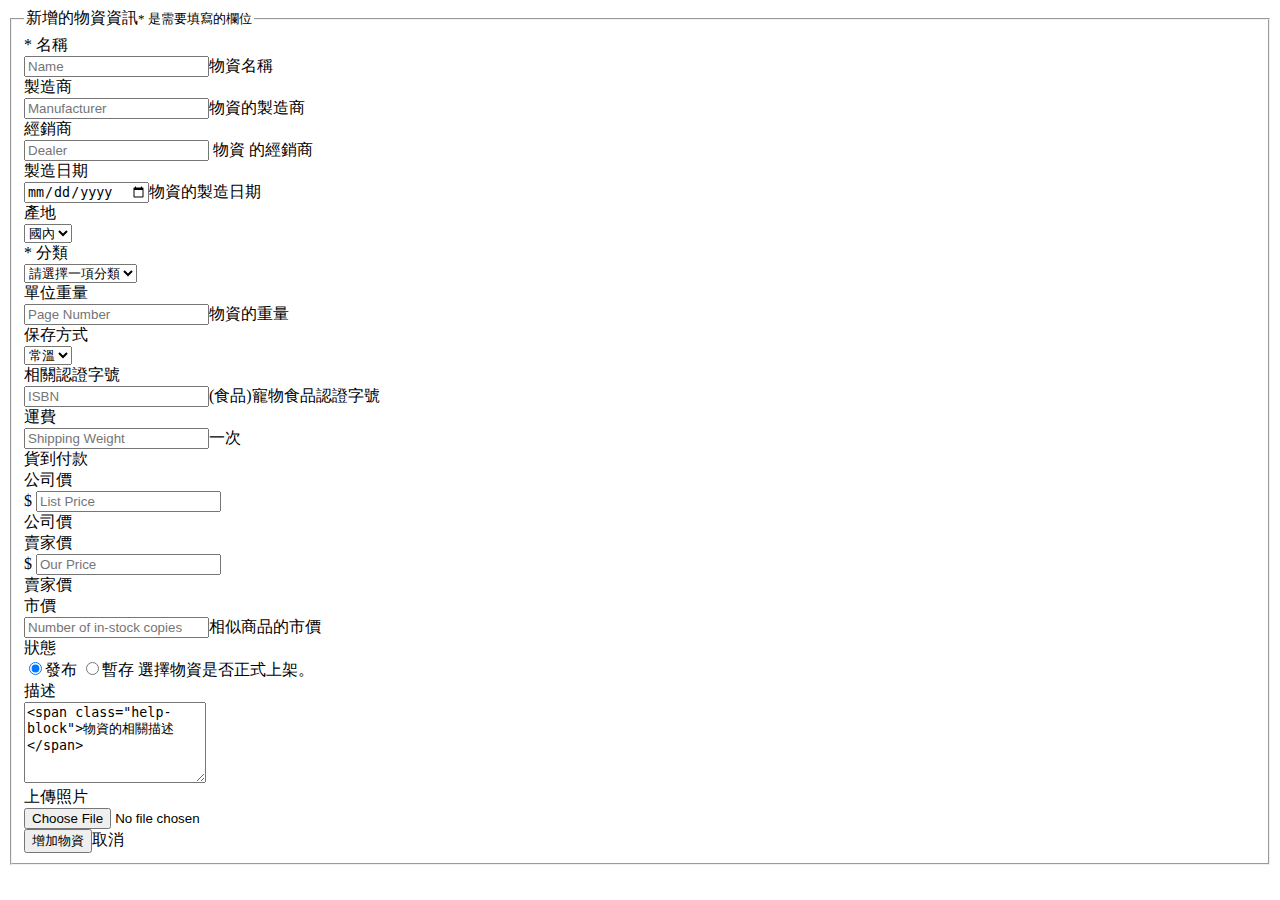
<file: src/main/resources/templates/addBook.html>
<!DOCTYPE html PUBLIC "-//W3C//DTD XHTML 1.0 Strict//EN" "http://www.w3.org/TR/xhtml1/DTD/xhtml1-strict.dtd">
<html lang="en" xmlns:th="http://www.w3.org/1000/xhtml">
  <head th:replace="common/header :: common-header"/>
  <script src="//cdn.tinymce.com/4/tinymce.min.js"></script>
  <script>tinymce.init({ selector:'textarea' });</script>
  <body>
    <div th:replace="common/header :: navbar"/>
    <div class="container">
      <div class="row">
        <form th:action="@{/book/add}" method="post" enctype="multipart/form-data" class="form-horizontal">
          <fieldset>
            <legend class="center-block">新增的物資資訊<span style="font-size: small" class="text-right">* 是需要填寫的欄位</span></legend>
            <!-- title-->
            <div class="form-group">
              <label for="title" class="col-md-2 control-label">* 名稱</label>
              <div class="col-md-8">
                <input id="title" type="text" name="title" th:value="${book.title}" required="required" placeholder="Name" class="form-control"/><span class="help-block">物資名稱</span>
              </div>
            </div>
            <!-- author-->
            <div class="form-group">
              <label for="author" class="col-md-2 control-label">製造商</label>
              <div class="col-md-8">
                <input id="author" type="text" name="author" th:value="${book.author}" placeholder="Manufacturer" class="form-control"/><span class="help-block">物資的製造商</span>
              </div>
            </div>
            <!-- publisher-->
            <div class="form-group">
              <label for="publisher" class="col-md-2 control-label">經銷商</label>
              <div class="col-md-8">
                <input id="publisher" type="text" name="publisher" th:value="${book.publisher}" placeholder="Dealer" class="form-control"/><span class="help-block">
                  物資
                  的經銷商</span>
              </div>
            </div>
            <!-- publication date-->
            <div class="form-group">
              <label for="publicationDate" class="col-md-2 control-label">製造日期</label>
              <div class="col-md-8">
                <input id="publicationDate" type="date" name="publicationDate" th:value="${book.publicationDate}" placeholder="ublication Date" class="form-control"/><span class="help-block">物資的製造日期</span>
              </div>
            </div>
            <!-- language-->
            <div class="form-group">
              <label for="language" class="col-md-2 control-label">產地</label>
              <div class="col-md-8">
                <select id="language" th:value="${book.language}" name="language" class="form-control">
                  <option value="english">國內</option>
                  <option value="spanish">國外</option>
                </select>
              </div>
            </div>
            <!-- category-->
            <div class="form-group">
              <label for="category" class="col-md-2 control-label">
                *
                分類
              </label>
              <div class="col-md-8">
                <select id="category" th:value="${book.category}" name="category" class="form-control">
                  <option value="" selected="selected" disabled="disabled">請選擇一項分類</option>
                  <option value="Management" th:selected="(${book.category}=='Management')">玩具</option>
                  <option value="Fiction" th:selected="(${book.category}=='Fiction')">食物</option>
                  <option value="Engineering" th:selected="(${book.category}=='Engineering')">保養品</option>
                  <option value="Programming" th:selected="(${book.category}=='Programming')">日常消耗品</option>
                  <option value="Arts &amp;amp; Literature" th:selected="(${book.category}=='Arts &amp; Literature')">其他</option>
                </select>
              </div>
            </div>
            <!-- pages-->
            <div class="form-group">
              <label for="pageNumber" class="col-md-2 control-label">單位重量</label>
              <div class="col-md-8">
                <input id="pageNumber" type="number" name="numberOfPages" th:value="${book.numberOfPages}" placeholder="Page Number" class="form-control"/><span class="help-block">物資的重量</span>
              </div>
            </div>
            <!-- format-->
            <div class="form-group">
              <label for="format" class="col-md-2 control-label">保存方式</label>
              <div class="col-md-8">
                <select id="format" th:value="${book.format}" name="format" class="form-control">
                  <option value="paperback">常溫</option>
                  <option value="hardcover">冷藏</option>
                </select>
              </div>
            </div>
            <!-- isbn-->
            <div class="form-group">
              <label for="isbn" class="col-md-2 control-label">相關認證字號</label>
              <div class="col-md-8">
                <input id="isbn" type="text" name="isbn" th:value="${book.isbn}" placeholder="ISBN" class="form-control"/><span class="help-block">(食品)寵物食品認證字號</span>
              </div>
            </div>
            <!-- shipping weight-->
            <div class="form-group">
              <label for="shippingWeight" class="col-md-2 control-label">運費</label>
              <div class="col-md-8">
                <div class="input-group">
                  <input id="shippingWeight" th:value="${book.shippingWeight}" type="number" step="0.01" name="shippingWeight" placeholder="Shipping Weight" class="form-control"/><span class="input-group-addon">一次</span>
                </div><span class="help-block">貨到付款</span>
              </div>
            </div>
            <!-- list price-->
            <div class="form-group">
              <label for="listPrice" class="col-md-2 control-label">公司價</label>
              <div class="col-md-8">
                <div class="input-group"><span class="input-group-addon">$</span>
                  <input id="listPrice" th:value="${book.listPrice}" type="number" name="listPrice" step="0.01" placeholder="List Price" class="form-control"/>
                </div><span class="help-block">
                   
                  公司價</span>
              </div>
            </div>
            <!-- our price-->
            <div class="form-group">
              <label for="ourPrice" class="col-md-2 control-label">賣家價</label>
              <div class="col-md-8">
                <div class="input-group"><span class="input-group-addon">$</span>
                  <input id="ourPrice" th:value="${book.ourPrice}" type="number" name="ourPrice" step="0.01" placeholder="Our Price" class="form-control"/>
                </div><span class="help-block">賣家價</span>
              </div>
            </div>
            <!-- in stock number-->
            <div class="form-group">
              <label for="inStockNumber" class="col-md-2 control-label">市價</label>
              <div class="col-md-8">
                <input id="inStockNumber" th:value="${book.inStockNumber}" type="number" name="inStockNumber" placeholder="Number of in-stock copies" class="form-control"/><span class="help-block">相似商品的市價</span>
              </div>
            </div>
            <!-- status of book-->
            <div class="form-group">
              <label for="status" class="col-md-2 control-label">狀態</label>
              <div class="col-md-8">
                <label>
                  <input value="true" type="radio" name="active" checked="checked"/>發布
                </label>
                <label>
                  <input value="false" type="radio" name="active"/>暫存
                </label><span class="help-block">選擇物資是否正式上架。</span>
              </div>
            </div>
            <!-- description-->
            <div class="form-group">
              <label for="description" class="col-md-2 control-label">描述</label>
              <div class="col-md-8">
                <textarea id="description" name="description" rows="5" th:value="${book.description}" placeholder="Description" class="form-control"><span class="help-block">物資的相關描述</span></textarea>
              </div>
            </div>
            <!-- upload image-->
            <div class="form-group">
              <div class="col-md-2">
                <label for="bookImage" class="control-label">上傳照片</label>
              </div>
              <div class="col-md-8">
                <input id="bookImage" type="file" name="bookImage" th:value="${book.bookImage}"/>
              </div>
            </div>
            <div class="form-group">
              <div class="col-md-2"></div>
              <div class="col-md-8">
                <button type="submit" class="btn btn-success">增加物資</button><a th:href="@{/}" class="btn btn-danger">取消</a>
              </div>
            </div>
          </fieldset>
        </form>
      </div>
    </div>
    <div th:replace="common/header :: body-bottom-scripts"/>
  </body>
</html>
</file>
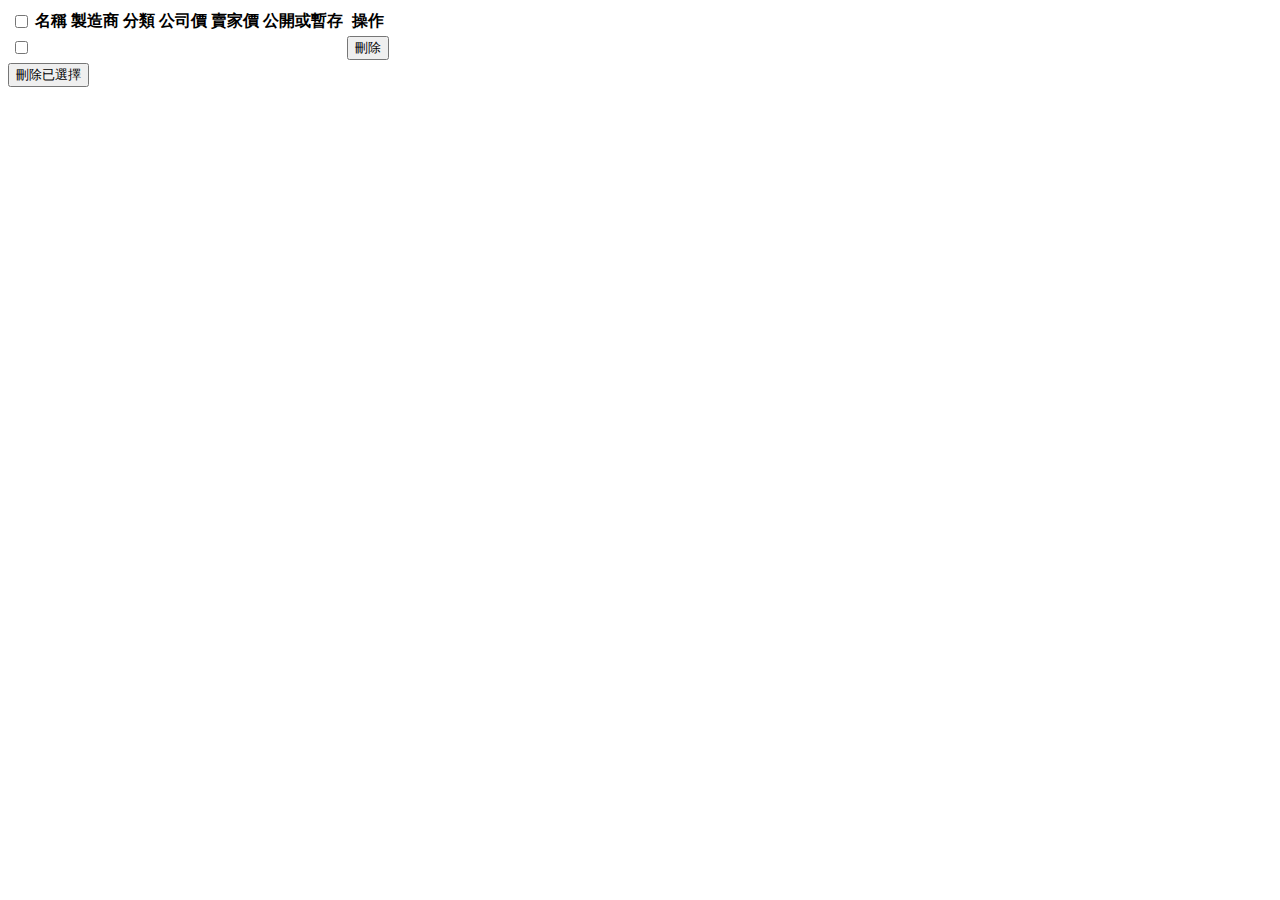
<file: src/main/resources/templates/bookList.html>
<!DOCTYPE html PUBLIC "-//W3C//DTD XHTML 1.0 Strict//EN" "http://www.w3.org/TR/xhtml1/DTD/xhtml1-strict.dtd">
<html lang="en" xmlns:th="http://www.w3.org/1000/xhtml">
  <head th:replace="common/header :: common-header"/>
  <body>
    <div th:replace="common/header :: navbar"/>
    <div class="container">
      <div class="table-responsive">
        <table id="bookListTable" class="table table-bordered table-hover table-striped">
          <thead>
            <tr>
              <th>
                <input th:id="selectAllBooks" type="checkbox"/>
              </th>
              <th>名稱</th>
              <th>製造商</th>
              <th>分類</th>
              <th>公司價</th>
              <th>賣家價</th>
              <th>公開或暫存</th>
              <th>操作</th>
            </tr>
          </thead>
          <tbody>
            <tr data-th-each="book : ${bookList}">
              <td>
                <input hidden="hidden" name="id" th:value="${book.id}"/>
                <input th:id="'selected'+${book.id}" type="checkbox" class="checkboxBook"/>
              </td>
              <td><a th:href="@{/book/bookInfo(id=${book.id})}"><span th:text="${book.title}"></span></a></td>
              <td th:text="${book.author}"></td>
              <td th:text="${book.category}"></td>
              <td th:text="${book.listPrice}"></td>
              <td th:text="${book.ourPrice}"></td>
              <td th:text="${book.active}"></td>
              <td>
                <input hidden="hidden" name="id" th:value="${book.id}"/>
                <button th:id="'oneBook-'+${book.id}" type="submit" value="delete" class="btn btn-danger btn-xs delete-book"><span class="fa fa-times"></span>刪除</button>
              </td>
            </tr>
          </tbody>
        </table>
      </div>
      <button th:id="deleteSelected" class="btn btn-danger">刪除已選擇</button>
    </div>
    <div th:replace="common/header :: body-bottom-scripts"/>
    <script>
      $(document).ready(function() {
      $("#bookListTable").DataTable({
      "lengthMenu": [[5,10,15,20,-1],[5,10,15,20,"All"]],
      "ordering": false,
      stateSave: true
      });
      });
    </script>
  </body>
</html>
</file>
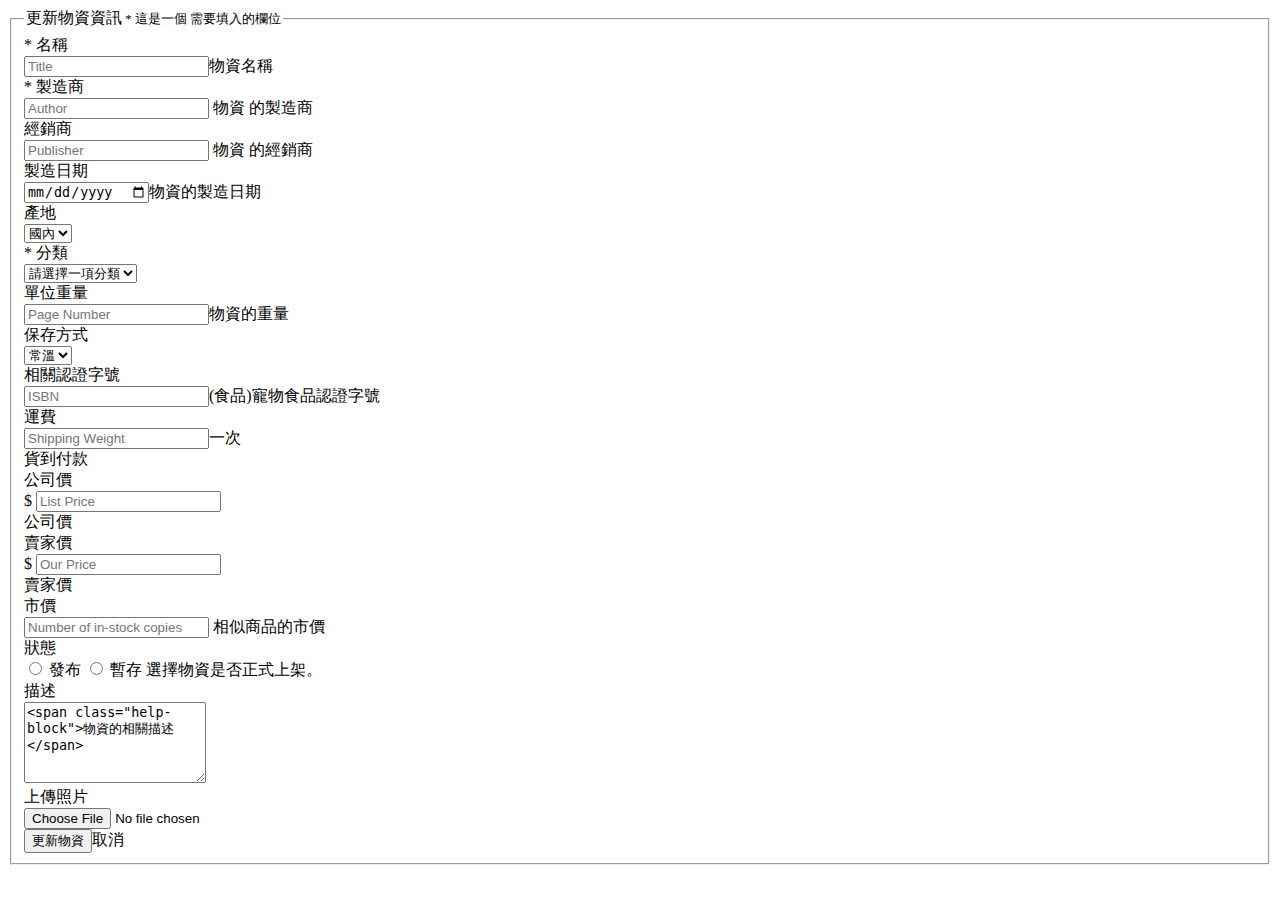
<file: src/main/resources/templates/updateBook.html>
<!DOCTYPE html PUBLIC "-//W3C//DTD XHTML 1.0 Strict//EN" "http://www.w3.org/TR/xhtml1/DTD/xhtml1-strict.dtd">
<html lang="en" xmlns:th="http://www.w3.org/1000/xhtml">
  <head th:replace="common/header :: common-header"/>
  <body>
    <div th:replace="common/header :: navbar"/>
    <div class="container">
      <div class="row">
        <form th:action="@{/book/updateBook}" method="post" enctype="multipart/form-data" class="form-horizontal">
          <fieldset>
            <legend class="center-block">更新物資資訊<span style="font-size: small">
                * 這是一個
                需要填入的欄位</span></legend>
            <input hidden="hidden" name="id" th:value="${book.id}"/>
            <!-- title-->
            <div class="form-group">
              <label for="title" class="col-md-2 control-label">* 名稱</label>
              <div class="col-md-8">
                <input id="title" type="text" name="title" th:value="${book.title}" required="required" placeholder="Title" class="form-control"/><span class="help-block">物資名稱</span>
              </div>
            </div>
            <!-- author-->
            <div class="form-group">
              <label for="author" class="col-md-2 control-label">
                *
                製造商
              </label>
              <div class="col-md-8">
                <input id="author" type="text" name="author" th:value="${book.author}" required="required" placeholder="Author" class="form-control"/><span class="help-block">
                  物資
                  的製造商</span>
              </div>
            </div>
            <!-- publisher-->
            <div class="form-group">
              <label for="publisher" class="col-md-2 control-label">經銷商</label>
              <div class="col-md-8">
                <input id="publisher" type="text" name="publisher" th:value="${book.publisher}" placeholder="Publisher" class="form-control"/><span class="help-block">
                  物資
                  的經銷商</span>
              </div>
            </div>
            <!-- publication date-->
            <div class="form-group">
              <label for="publicationDate" class="col-md-2 control-label">製造日期</label>
              <div class="col-md-8">
                <input id="publicationDate" type="date" name="publicationDate" th:value="${book.publicationDate}" placeholder="ublication Date" class="form-control"/><span class="help-block">物資的製造日期</span>
              </div>
            </div>
            <!-- language-->
            <div class="form-group">
              <label for="language" class="col-md-2 control-label">產地</label>
              <div class="col-md-8">
                <select id="language" th:value="${book.language}" name="language" class="form-control">
                  <option value="english">國內</option>
                  <option value="spanish">國外</option>
                </select>
              </div>
            </div>
            <!-- category-->
            <div class="form-group">
              <label for="category" class="col-md-2 control-label">
                *
                分類
              </label>
              <div class="col-md-8">
                <select id="category" th:value="${book.category}" name="category" class="form-control">
                  <option value="" selected="selected" disabled="disabled">請選擇一項分類</option>
                  <option value="Management" th:selected="(${book.category}=='Management')">玩具</option>
                  <option value="Fiction" th:selected="(${book.category}=='Fiction')">食物</option>
                  <option value="Engineering" th:selected="(${book.category}=='Engineering')">保養品</option>
                  <option value="Programming" th:selected="(${book.category}=='Programming')">日常消耗品</option>
                  <option value="Arts &amp;amp; Literature" th:selected="(${book.category}=='Arts &amp;amp; Literature')">其他</option>
                </select>
              </div>
            </div>
            <!-- pages-->
            <div class="form-group">
              <label for="pageNumber" class="col-md-2 control-label">單位重量</label>
              <div class="col-md-8">
                <input id="pageNumber" type="number" name="numberOfPages" th:value="${book.numberOfPages}" placeholder="Page Number" class="form-control"/><span class="help-block">物資的重量</span>
              </div>
            </div>
            <!-- format-->
            <div class="form-group">
              <label for="format" class="col-md-2 control-label">保存方式</label>
              <div class="col-md-8">
                <select id="format" th:value="${book.format}" name="format" class="form-control">
                  <option value="paperback">常溫</option>
                  <option value="hardcover">冷藏</option>
                </select>
              </div>
            </div>
            <!-- isbn-->
            <div class="form-group">
              <label for="isbn" class="col-md-2 control-label">相關認證字號</label>
              <div class="col-md-8">
                <input id="isbn" type="text" name="isbn" th:value="${book.isbn}" placeholder="ISBN" class="form-control"/><span class="help-block">(食品)寵物食品認證字號</span>
              </div>
            </div>
            <!-- shipping weight-->
            <div class="form-group">
              <label for="shippingWeight" class="col-md-2 control-label">運費</label>
              <div class="col-md-8">
                <div class="input-group">
                  <input id="shippingWeight" th:value="${book.shippingWeight}" type="number" step="0.01" name="shippingWeight" placeholder="Shipping Weight" class="form-control"/><span class="input-group-addon">一次</span>
                </div><span class="help-block">貨到付款</span>
              </div>
            </div>
            <!-- list price-->
            <div class="form-group">
              <label for="listPrice" class="col-md-2 control-label">公司價</label>
              <div class="col-md-8">
                <div class="input-group"><span class="input-group-addon">$</span>
                  <input id="listPrice" th:value="${book.listPrice}" type="number" name="listPrice" step="0.01" placeholder="List Price" class="form-control"/>
                </div><span class="help-block">公司價</span>
              </div>
            </div>
            <!-- our price-->
            <div class="form-group">
              <label for="ourPrice" class="col-md-2 control-label">賣家價</label>
              <div class="col-md-8">
                <div class="input-group"><span class="input-group-addon">$</span>
                  <input id="ourPrice" th:value="${book.ourPrice}" type="number" name="ourPrice" step="0.01" placeholder="Our Price" class="form-control"/>
                </div><span class="help-block">賣家價</span>
              </div>
            </div>
            <!-- in stock number-->
            <div class="form-group">
              <label for="inStockNumber" class="col-md-2 control-label">市價</label>
              <div class="col-md-8">
                <input id="inStockNumber" th:value="${book.inStockNumber}" type="number" name="inStockNumber" placeholder="Number of in-stock copies" class="form-control"/><span class="help-block">
                   
                  相似商品的市價</span>
              </div>
            </div>
            <!-- status of book-->
            <div class="form-group">
              <label for="status" class="col-md-2 control-label">狀態</label>
              <div class="col-md-8">
                <label>
                  <input value="true" type="radio" name="active" th:checked="${book.active}"/> 發布
                </label>
                <label>
                  <input value="false" type="radio" name="active" th:checked="${!book.active}"/> 暫存
                </label><span class="help-block">選擇物資是否正式上架。</span>
              </div>
            </div>
            <!-- description-->
            <div class="form-group">
              <label for="description" class="col-md-2 control-label">描述</label>
              <div class="col-md-8">
                <textarea id="description" name="description" rows="5" th:value="${book.description}" th:text="${book.description}" placeholder="Description" class="form-control"><span class="help-block">物資的相關描述</span></textarea>
              </div>
            </div>
            <!-- upload image-->
            <div class="form-group">
              <div class="col-md-2">
                <label for="bookImage">上傳照片</label>
              </div>
              <div class="col-md-8">
                <input id="bookImage" type="file" name="bookImage" th:value="${book.bookImage}"/>
              </div>
            </div>
            <div class="form-group">
              <div class="col-md-2"></div>
              <div class="col-md-8">
                <button type="submit" class="btn btn-success">更新物資</button><a th:href="@{/book/bookInfo(id=${book.id})}" class="btn btn-danger">取消</a>
              </div>
            </div>
          </fieldset>
        </form>
      </div>
    </div>
    <div th:replace="common/header :: body-bottom-scripts"/>
  </body>
</html>
</file>
